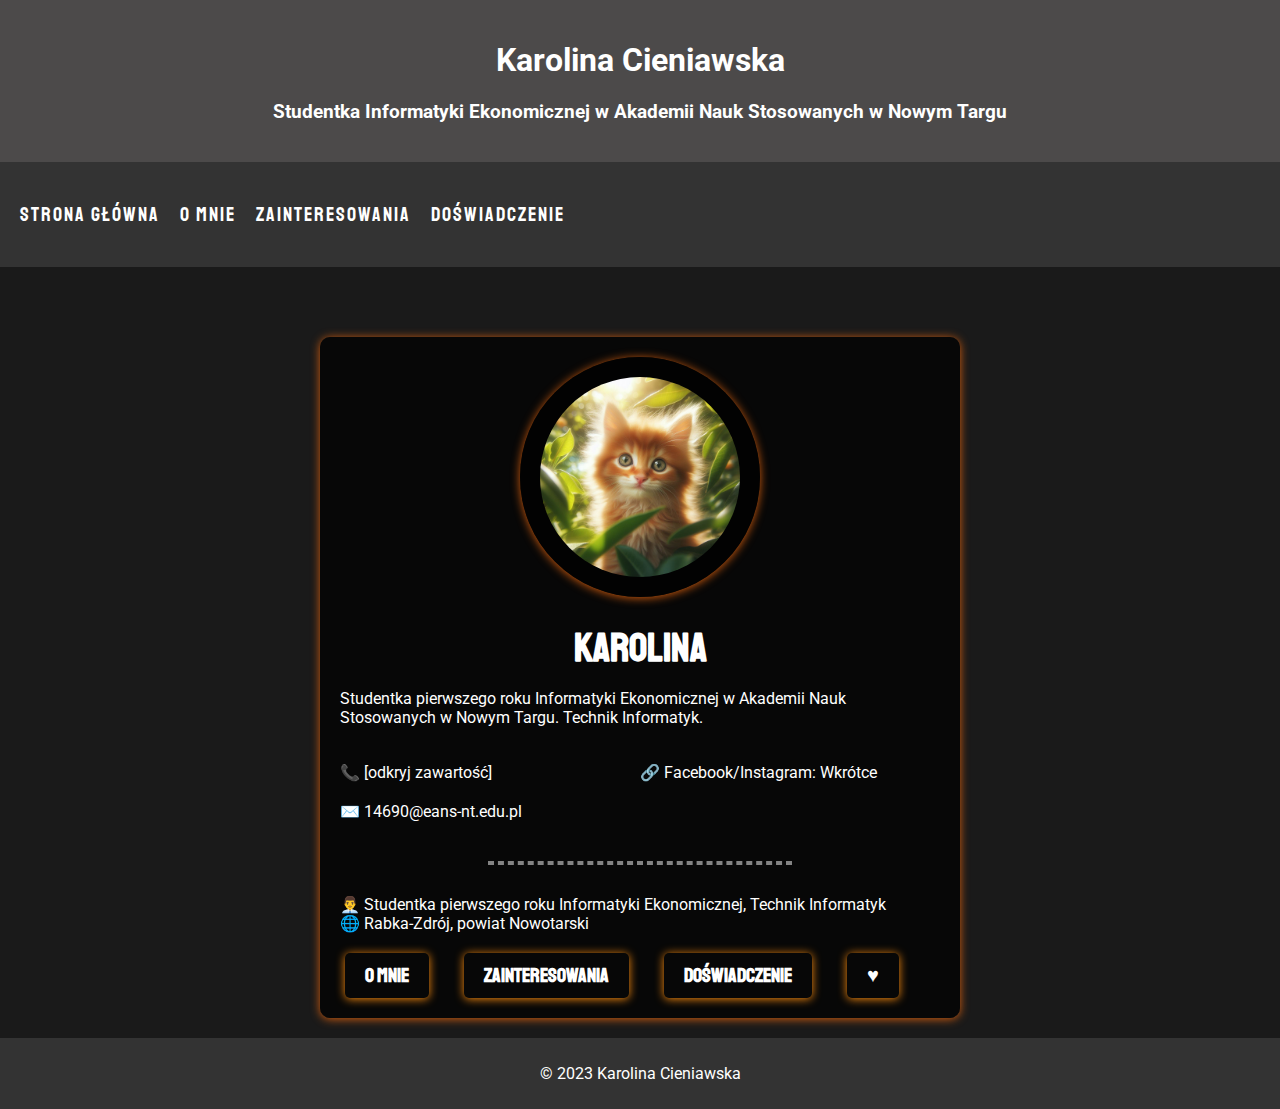
<file: index.html>
<!DOCTYPE html>
<html lang="pl">
<head>
    <meta charset="UTF-8">
    <meta name="viewport" content="width=device-width, initial-scale=1.0">
    <link rel="Stylesheet" type="text/css" href="style.css"/>
    <title>Wizytówka</title>
    <link rel="stylesheet" href="https://fonts.googleapis.com/css2?family=Roboto:wght@400;700&display=swap">
    <link rel="stylesheet" href="https://fonts.googleapis.com/css2?family=Staatliches:wght@400;700&display=swap">
    <script src="script.js"></script>
  </head>
<body>
    <div class="container">
        <header>
            <h1>Karolina Cieniawska</h1>
            <h3 style="margin-top: 0px;">Studentka Informatyki Ekonomicznej w Akademii Nauk Stosowanych w Nowym Targu</h3>
        </header>
    
        <nav class="sidebar">
          <ul>
            <li><a href="#">Strona główna</a></li>
            <li><a href="./o-mnie.html">O mnie</a></li>
            <li><a href="./hobby.html">Zainteresowania</a></li>
            <li><a href="./doswiadczenie.html">Doświadczenie</a></li>
          </ul>
        </nav>
    
        <main>
          <section>
            
          </section>
          
          <section style="text-align: center; font-size: 20px; margin-top: 50px;">
            <div id="profile" style="max-width: 600px!important;">
              <img style="  border-radius: 50%; width: 200px; height: 200px; display: block; margin: 0 auto; box-shadow: 0px 1px 10px  #d55e0e;" id="profile" src="kotek-bing.jpg" alt="Moje zdjęcie">
              <h1 style="text-align: center; font-family: Staatliches; font-size: 40px;" id="kc">Karolina Cieniawska</h1>
              <p>Studentka pierwszego roku Informatyki Ekonomicznej w Akademii Nauk Stosowanych w Nowym Targu. Technik Informatyk.</p>
              
              <div id="contact">
                  <div>
                    
                      <p id="phone-link" onClick="tel()">📞 [odkryj zawartość]</p>
                      <p id="email" onClick="email()">✉️ 14690@eans-nt.edu.pl</p>
                  </div>
                  <div>
                      <p>🔗 Facebook/Instagram: Wkrótce</p>
                  </div>
              </div>
              <hr class="custom-hr">
              <p>
                  👨‍💼 Studentka pierwszego roku Informatyki Ekonomicznej, Technik Informatyk<br>
                  🌐 Rabka-Zdrój, powiat Nowotarski
              </p>
      
              <a href="./o-mnie.html" id="more">O mnie</a>
              <a href="./hobby.html" id="more">Zainteresowania</a>
              <a href="./doswiadczenie.html" id="more">Doświadczenie</a>
              <a href="https://www.youtube.com/watch?v=dQw4w9WgXcQ" id="more">♥</a>
          </div>
          </section>
        </main>
    
        <footer>
          <p>&copy; 2023 Karolina Cieniawska</p>
        </footer>
      </div>
</body>
</html>
</file>
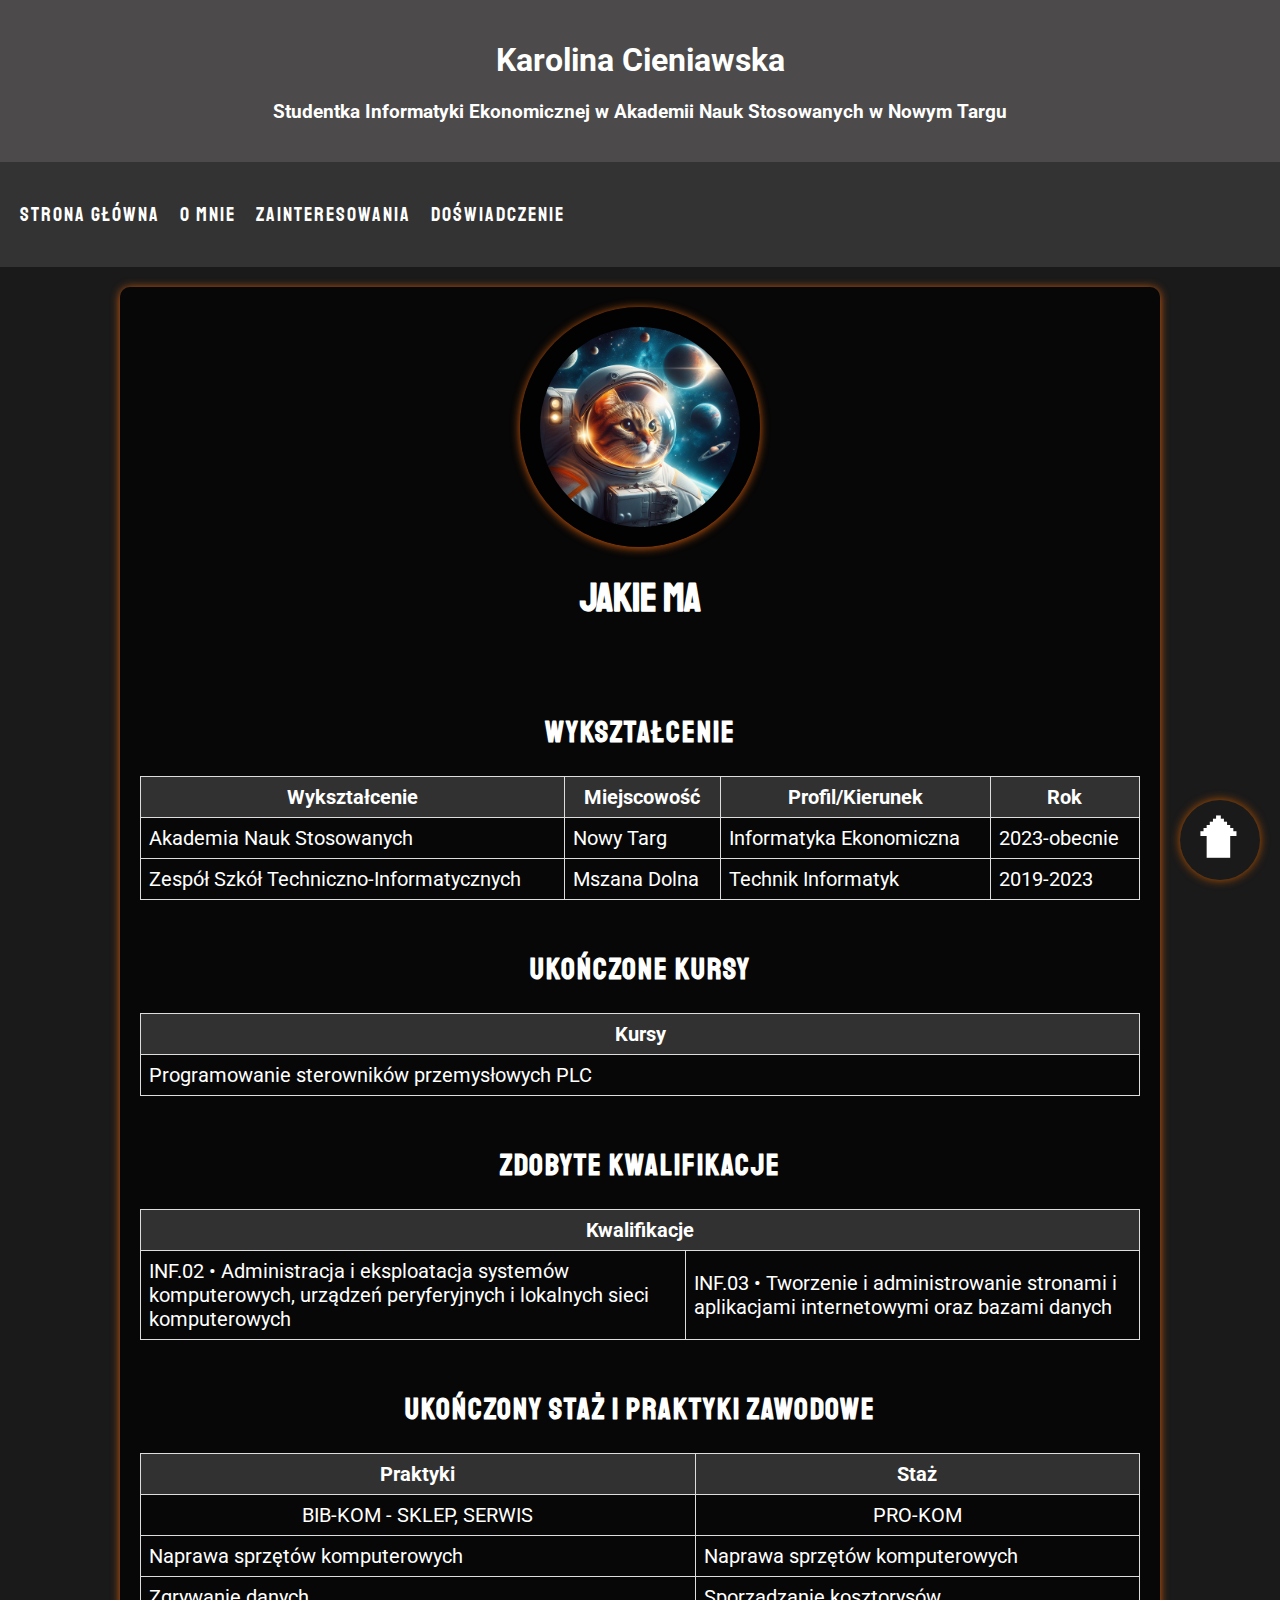
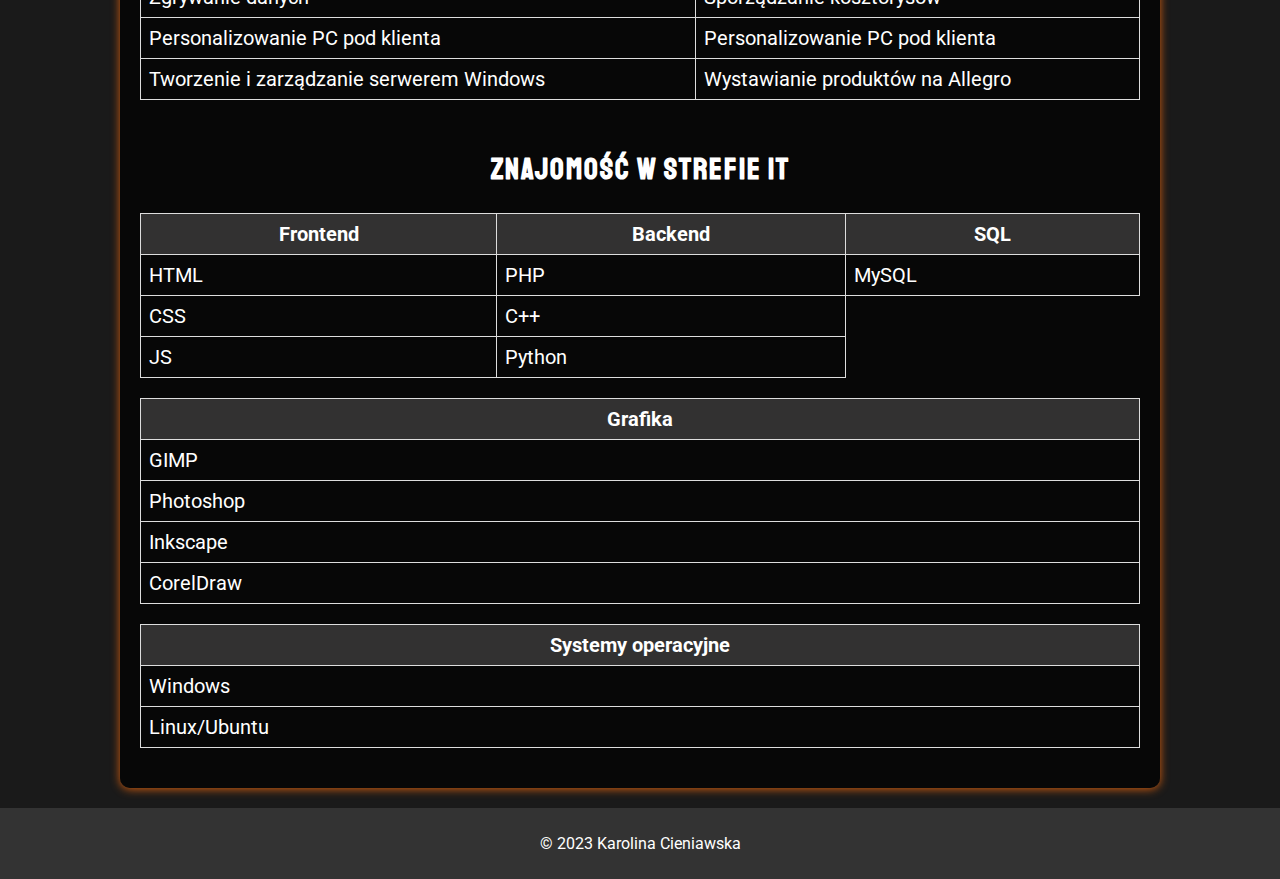
<file: doswiadczenie.html>
<!DOCTYPE html>
<html lang="pl">
<head>
    <meta charset="UTF-8">
    <meta name="viewport" content="width=device-width, initial-scale=1.0">
    <link rel="Stylesheet" type="text/css" href="style.css"/>
    <title>Wizytówka</title>
    <link rel="stylesheet" href="https://fonts.googleapis.com/css2?family=Roboto:wght@400;700&display=swap">
    <link rel="stylesheet" href="https://fonts.googleapis.com/css2?family=Staatliches:wght@400;700&display=swap">
    <script src="script.js"></script>
</head>
<body>
    <div class="container" id="cont">
        <header>
          <h1>Karolina Cieniawska</h1>
          <h3 style="margin-top: 0px;">Studentka Informatyki Ekonomicznej w Akademii Nauk Stosowanych w Nowym Targu</h3>
        </header>
    
        <nav class="sidebar">
          <ul>
            <li><a href="./index.html">Strona główna</a></li>
            <li><a href="./o-mnie.html">O mnie</a></li>
            <li><a href="./hobby.html">Zainteresowania</a></li>
            <li><a href="#">Doświadczenie</a></li>
          </ul>
        </nav>
    
        <main>
          <div id="profile">
            <img style="  border-radius: 50%; width: 200px; height: 200px; display: block; margin: 0 auto; box-shadow: 0px 1px 10px  #d55e0e;" id="profile" src="gallery/catt.jpg" alt="Moje zdjęcie">
            <h1 style="text-align: center; font-family: Staatliches; font-size: 40px;" id="kc">Jakie mam doświadczenie z sektorem IT?</h1>
            
                
          </section>
          <section style="text-align: center; font-size: 20px; margin-top: 50px;">
            
            <p style="margin-top: 90px;">
              <h2 style="font-weight: bold; font-family: Staatliches;">Wykształcenie</h2>
              <table>
                <th>Wykształcenie</th>
                <th>Miejscowość</th>
                <th>Profil/Kierunek</th>
                <th>Rok</th>
              <tr>
                  <td>Akademia Nauk Stosowanych</td>
                  <td>Nowy Targ</td>
                  <td>Informatyka Ekonomiczna</td>
                  <td>2023-obecnie</td>
              </tr>
              <tr>
                  <td>Zespół Szkół Techniczno-Informatycznych</td>
                  <td>Mszana Dolna</td>
                  <td>Technik Informatyk</td>
                  <td>2019-2023</td>
              </tr>
              
          </table>
            </p>
            <p><h2 style="margin-top: 50px; font-weight: bold; font-family: Staatliches;">Ukończone kursy</h2>
                <table>
                  <th>Kursy</th>
                  <tr>
                    <td>Programowanie sterowników przemysłowych PLC</td>
                </tr>
                </table>
            </p>
            <p style="margin-top: 50px;"><h2 style="font-weight: bold; font-family: Staatliches;">Zdobyte kwalifikacje</h2>
              <table>
                <th colspan="2">Kwalifikacje</th>
                <tr>
                  <td>INF.02 • Administracja i eksploatacja systemów komputerowych, urządzeń peryferyjnych i lokalnych sieci komputerowych</td>
                  <td>INF.03 • Tworzenie i administrowanie stronami i aplikacjami internetowymi oraz bazami danych</td>
              </tr>
              </table>
            </p>
            <p><h2 style="margin-top: 50px; font-weight: bold; font-family: Staatliches;;">Ukończony staż i praktyki zawodowe</h2>
              <table>
                <th>Praktyki</th>
                <th>Staż</th>
                <tr> 
                  <td style="text-align: center;">BIB-KOM - SKLEP, SERWIS</td>
                  <td style="text-align: center;">PRO-KOM</td>
              </tr>
              <tr>
              <td>Naprawa sprzętów komputerowych</td>
              <td>Naprawa sprzętów komputerowych</td>
              </tr>
              <tr>
                <td>Zgrywanie danych</td>
                <td>Sporządzanie kosztorysów</td>
              </tr>
              <tr>
                <td>Personalizowanie PC pod klienta</td>
                <td>Personalizowanie PC pod klienta</td>
              </tr>
              <tr>
                <td>Tworzenie i zarządzanie serwerem Windows</td>
                <td>Wystawianie produktów na Allegro</td>
              </tr>
              </table>
            </p>
            <p><h2 style="margin-top: 50px;font-weight: bold; font-family: Staatliches;">Znajomość w strefie IT</h2>
            <table>
              <tr>
                  <th>Frontend</th>
                  <th>Backend</th>
                  <th>SQL</th>
              </tr>
              <tr>
                  <td>HTML</td>
                  <td>PHP</td>
                  <td>MySQL</td>
              </tr>
              <tr>
                  <td>CSS</td>
                  <td>C++</td>
                  
              </tr>
              <tr>
                  <td>JS</td>
                  <td>Python</td>
                  
              </tr>
          </table>
      
          <table>
              <tr>
                  <th>Grafika</th>
              </tr>
              <tr>
                  <td>GIMP</td>
              </tr>
              <tr>
                  <td>Photoshop</td>
              </tr>
              <tr>
                  <td>Inkscape</td>
              </tr>
              <tr>
                  <td>CorelDraw</td>
              </tr>
            </table>      
          <table>
              <tr>
                  <th>Systemy operacyjne</th>
              </tr>
              <tr>
                  <td>Windows</td>
              </tr>
              <tr>
                  <td>Linux/Ubuntu</td>
              </tr>
          </table>
          <div id="arrow" class="arrow" onclick="scrollToTop()">
            🡅
        </div>
        


          </script>
          </p>
        </section>
        
        </main>
    
        <footer>
          <p>&copy; 2023 Karolina Cieniawska</p>
        </footer>
      </div>
</body>
</html>
</file>
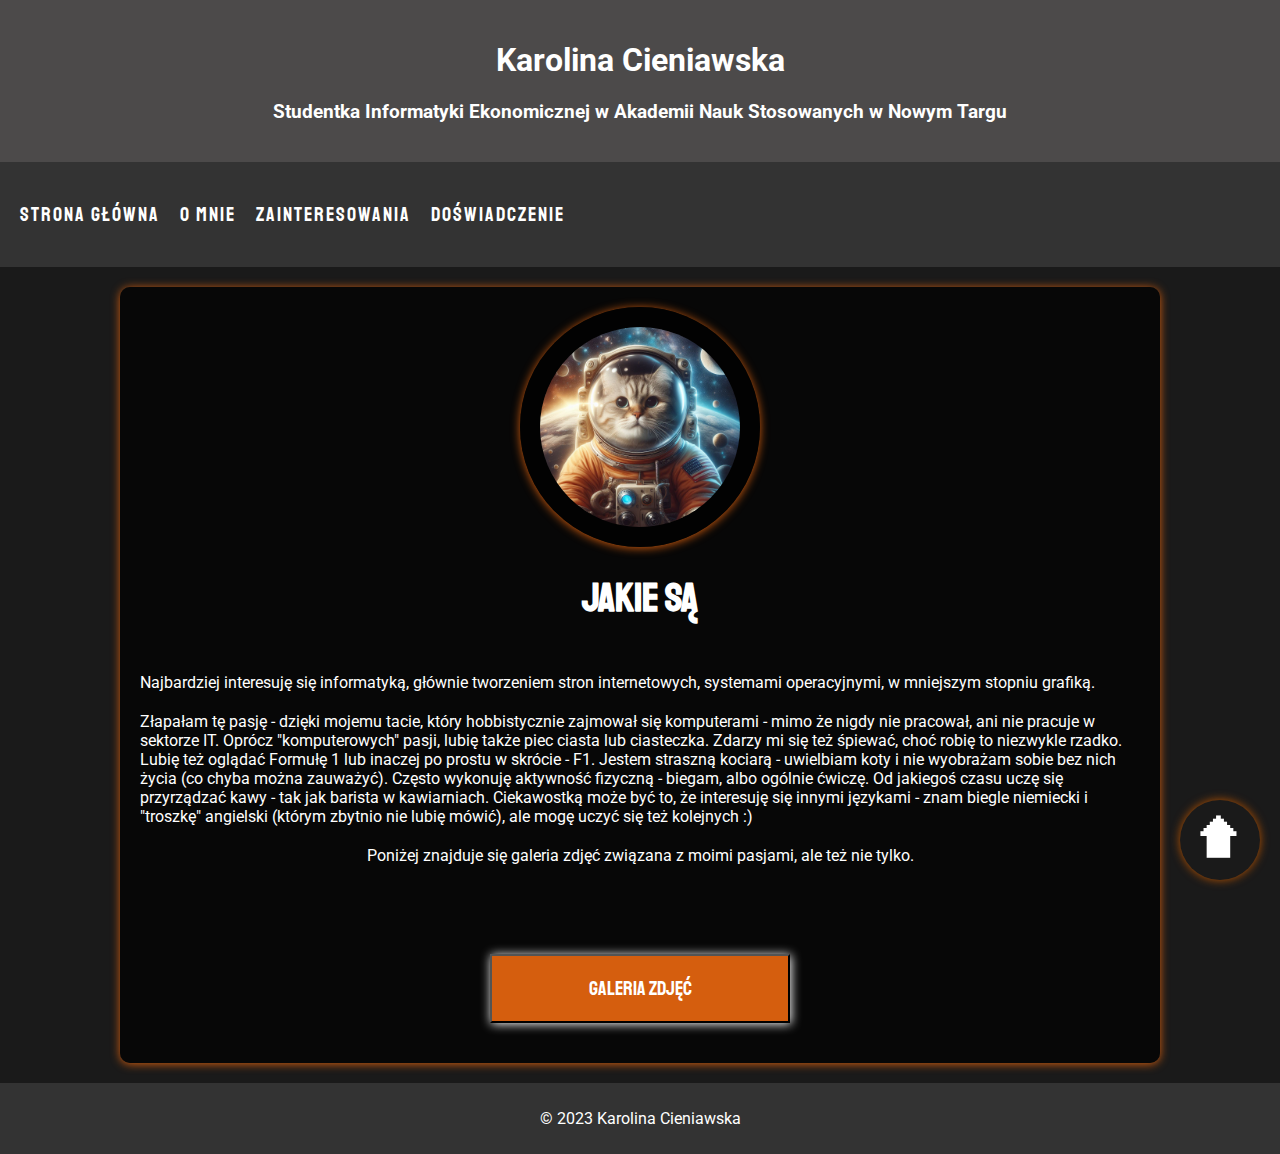
<file: hobby.html>
<!DOCTYPE html>
<html lang="pl">
<head>
    <meta charset="UTF-8">
    <meta name="viewport" content="width=device-width, initial-scale=1.0">
    <link rel="Stylesheet" type="text/css" href="style.css"/>
    <title>Wizytówka</title>
    <link rel="stylesheet" href="https://fonts.googleapis.com/css2?family=Roboto:wght@400;700&display=swap">
    <link rel="stylesheet" href="https://fonts.googleapis.com/css2?family=Staatliches:wght@400;700&display=swap">
    <script src="script.js"></script>
</head>
<body>
    <div class="container" id="cont">
        <header>
            <h1>Karolina Cieniawska</h1>
            <h3 style="margin-top: 0px;">Studentka Informatyki Ekonomicznej w Akademii Nauk Stosowanych w Nowym Targu</h3>
        </header>
    
        <nav class="sidebar">
          <ul>
            <li><a href="./index.html">Strona główna</a></li>
            <li><a href="./o-mnie.html">O mnie</a></li>
            <li><a href="./hobby.html">Zainteresowania</a></li>
            <li><a href="./doswiadczenie.html">Doświadczenie</a></li>
          </ul>
        </nav>
    
        <main>
  
  </section>
    <div id="profile">
        <img style="  border-radius: 50%; width: 200px; height: 200px; display: block; margin: 0 auto; box-shadow: 0px 1px 10px  #d55e0e;" id="profile" src="gallery/realcat.jpg" alt="Moje zdjęcie">
      <h1 style="text-align: center; font-family: Staatliches; font-size: 40px;" id="kc">Jakie są moje zainteresowania?</h1>
      <p style="margin-top: 50px;">Najbardziej interesuję się informatyką, głównie tworzeniem stron internetowych, systemami operacyjnymi, w mniejszym stopniu grafiką. 
        <p style="margin-top: 0">Złapałam tę pasję - dzięki mojemu tacie, 
        który hobbistycznie zajmował się komputerami - mimo że nigdy nie pracował</span>, ani nie pracuje w sektorze IT.
        Oprócz "komputerowych" pasji, lubię także piec ciasta lub ciasteczka. Zdarzy mi się też śpiewać, choć robię to niezwykle rzadko. 
    Lubię też oglądać Formułę 1 lub inaczej po prostu w skrócie - F1. Jestem straszną kociarą - uwielbiam koty i nie wyobrażam sobie bez nich życia (co chyba można zauważyć).
    Często wykonuję aktywność fizyczną - biegam, albo ogólnie ćwiczę. Od jakiegoś czasu uczę się przyrządzać kawy - tak jak barista w kawiarniach. Ciekawostką może być to, że interesuję się
  innymi językami - znam biegle niemiecki i "troszkę" angielski (którym zbytnio nie lubię mówić), ale mogę uczyć się też kolejnych :)</p>
  <p style="text-align: center;">Poniżej znajduje się galeria zdjęć związana z moimi pasjami, ale też nie tylko.</p>
    </span>
    <br>
    <div style="margin-top: 50px;">
        <a href="galeria.html"><button> Galeria zdjęć </button></a>
        <div id="arrow" class="arrow" onclick="scrollToTop()">
            🡅
        </div>
    
    
</div>
    
        </main>
    
        <footer>
          <p>&copy; 2023 Karolina Cieniawska</p>
        </footer>
      </div>
</body>
</html>
</file>
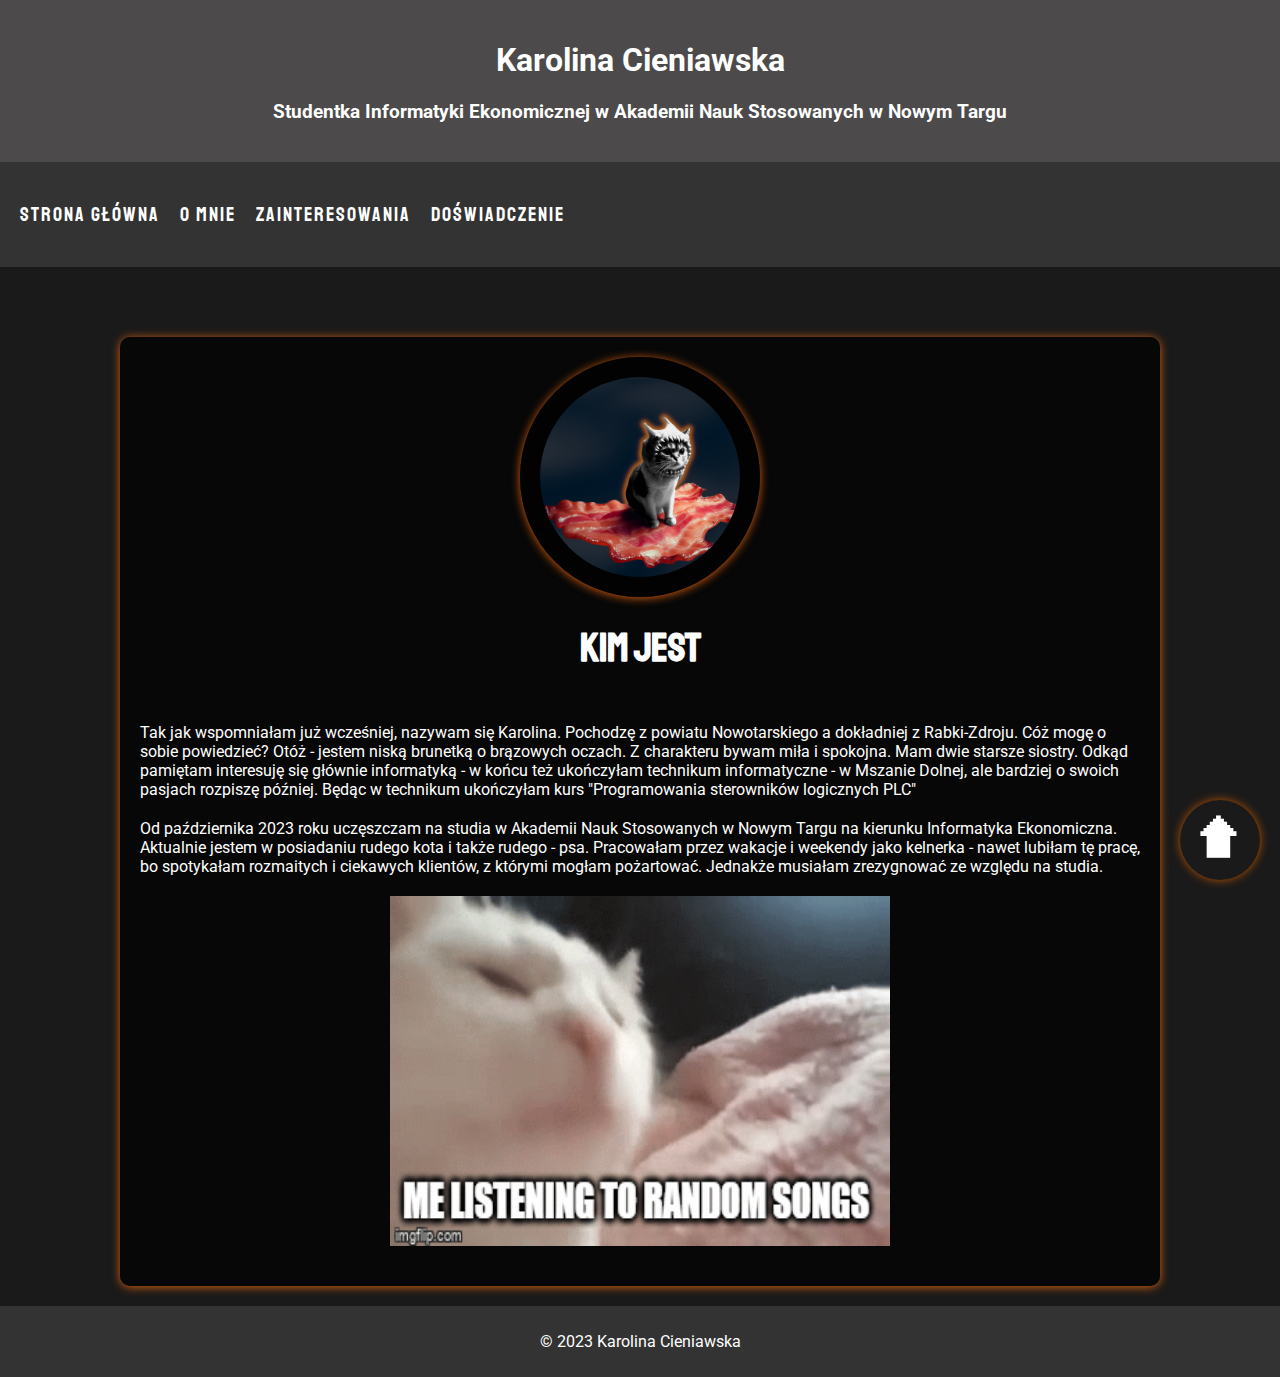
<file: o-mnie.html>
<!DOCTYPE html>
<html lang="pl">
<head>
    <meta charset="UTF-8">
    <meta name="viewport" content="width=device-width, initial-scale=1.0">
    <link rel="Stylesheet" type="text/css" href="style.css"/>
    <title>Wizytówka</title>
    <link rel="stylesheet" href="https://fonts.googleapis.com/css2?family=Roboto:wght@400;700&display=swap">
    <link rel="stylesheet" href="https://fonts.googleapis.com/css2?family=Staatliches:wght@400;700&display=swap">
    <script src="script.js"></script>
</head>
<body>
    <div class="container" id="cont">
        <header>
            <h1>Karolina Cieniawska</h1>
            <h3 style="margin-top: 0px;">Studentka Informatyki Ekonomicznej w Akademii Nauk Stosowanych w Nowym Targu</h3>
        </header>
    
        <nav class="sidebar">
          <ul>
            <li><a href="./index.html">Strona główna</a></li>
            <li><a href="#">O mnie</a></li>
            <li><a href="./hobby.html">Zainteresowania</a></li>
            <li><a href="./doswiadczenie.html">Doświadczenie</a></li>
          </ul>
        </nav>
    
        <main>
          <section>
               
          </section>
          <section style="text-align: center; font-size: 20px; margin-top: 50px;">
            <div id="profile">
              <img style="  border-radius: 50%; width: 200px; height: 200px; display: block; margin: 0 auto; box-shadow: 0px 1px 10px  #d55e0e;" id="profile" src="gallery/cat.png" alt="Moje zdjęcie">
              <h1 style="text-align: center; font-family: Staatliches; font-size: 40px;" id="kc">Kim jestem?</h1>
              <p style="margin-top: 50px;">Tak jak wspomniałam już wcześniej, nazywam się Karolina. Pochodzę z powiatu Nowotarskiego a dokładniej z Rabki-Zdroju.
                Cóż mogę o sobie powiedzieć? 
                Otóż - jestem niską brunetką o brązowych oczach. Z charakteru bywam miła i spokojna. Mam dwie starsze siostry. Odkąd pamiętam
                interesuję się głównie informatyką - w końcu też ukończyłam technikum informatyczne - w Mszanie Dolnej, ale bardziej o swoich pasjach rozpiszę później.
                Będąc w technikum ukończyłam kurs "Programowania sterowników logicznych PLC"
                <p>Od października 2023 roku uczęszczam na studia w Akademii Nauk Stosowanych w Nowym Targu na kierunku Informatyka Ekonomiczna. Aktualnie jestem
                    w posiadaniu rudego kota i także rudego - psa. Pracowałam przez wakacje i weekendy jako kelnerka - nawet lubiłam tę pracę, bo spotykałam rozmaitych i ciekawych klientów, z którymi mogłam pożartować. Jednakże musiałam zrezygnować ze względu na studia.</p>
                <img src="gallery/cat.gif" style="display: block; margin: 0 auto; width: 500px; height: 350px;">
                    </p>
                    <div id="arrow" class="arrow" onclick="scrollToTop()">
                      🡅
                  </div>
                
                  
          </section>
        </main>
          
        </main>
    
        <footer>
          <p>&copy; 2023 Karolina Cieniawska</p>
        </footer>
      </div>
</body>
</html>
</file>
<file: style.css>
body {
    margin: 0;
    padding: 0;
    font-family: Roboto;
    background-color: #1a1a1a;
    color: #fff;
  }
  
  .container {
    display: flex;
    flex-direction: column;
    height: 100vh;
  }
  #witaj {
    font-family: Staatliches;
  }
  
  header {
    background-color: #4c4a4a;
    padding: 20px;
    text-align: center;
    display: flex;
    flex-direction: column;
    justify-content: center;
    align-items: center;
  }
  h2 {
    text-align: center;
    font-family: Calibri;
    letter-spacing: 2px;
    font-size: 30px;
  }
  hr {
    border-bottom: dashed;
    border-width: 5px;
    border-color: rgba(255,255,255,0.5);
    width: 50%;
}
img {
    width: 250px;
    height: 350px;
}
table {
  width: 100%;
  border-collapse: collapse;
  margin-top: 20px;
}
th, td {
  border: 1px solid #ddd;
  padding: 8px;
  text-align: left;
}
th {
  background-color: #323131;
  text-align: center;
}
  
  nav.main-menu ul {
    list-style: none;
    padding: 0;
    display: flex;
  }
  
  nav.main-menu li {
    margin-right: 20px;
  }
  
  nav.main-menu a {
    text-decoration: none;
    color: #fff;
  }
  
  .sidebar {
    background-color: #333;
    padding: 20px;
    display: flex;
    justify-content: space-between;
    align-items: center;
    font-family: Staatliches;
    font-size: 20px;
    letter-spacing: 2px;
  }
  .sidebar a:hover {
    color: #000;

  }
  
  nav.sidebar ul {
    list-style: none;
    padding: 0;
    display: flex;
  }
  
  nav.sidebar li {
    margin-right: 20px;
  }
  
  nav.sidebar a {
    text-decoration: none;
    color: #fff;
  }
  
  main {
    flex: 1;
    padding: 20px;
  }
  
  footer {
    background-color: #333;
    padding: 10px;
    text-align: center;
  }
  

#profile
{
  width: 100%;
  max-width: 1000px;
  width: 100%;
  background-color: rgba(0, 0, 0, 0.7);
  padding: 20px;
  border-radius: 10px;
  text-align: left; 
  margin: 0 auto; 
  box-shadow: 0px 1px 10px  #d55e0e;
}

#profile h1 {
    margin-bottom: 10px;
}

#profile p {
    font-size: 16px;
    margin-bottom: 20px;
}

#contact {
    display: flex;
    justify-content: space-between;
    margin-bottom: 20px;

}

#contact div {
    flex: 1;
}

#contact a {
    color: #fff;
    text-decoration: none;
    margin: 0 10px;
}

#more {
  
  font-family: Staatliches;
    padding: 10px 20px;
    box-shadow: 0px 1px 10px  #fc8d0e;
    color: #ffffff;
    text-decoration: none;
    border-radius: 5px;
    font-weight: bold;
    display: inline-block;
    margin: 0 auto;
    margin-left: 5px;
    margin-right: 25px;
}
.custom-hr {
  border: 2px dashed rgba(255,255,255,0.5);
  width: 50%;
  display: block;
  margin: auto;
  margin-bottom: 30px;
}

#phone-link:hover{
  color: rgba(169, 169, 169, 0.5);
}

button {
  width: 150px;
  transition: 1s;
  background-color:  #d55e0e;
  font-family: Staatliches;
  width: 30%;
  padding: 20px;
  font-size: 20px;
  box-shadow: 1px 1px 10px #fff;
  display: block;
  margin: auto;
  margin-bottom: 20px;
  text-decoration: none;
}
a button {
  text-decoration: none;
  color: #fff;
}
a {
  text-decoration: none;
}
button:hover {
  background-color:  #d55e0e;
  box-shadow: 1px 1px 10px #fff;
  border-radius: 50px;
}
p#email:hover{
  color: rgb(132, 216, 255);

}
#arrow {
  position: fixed;
  bottom: 20px;
  right: 20px;
  background-color: transparent; 
  color: #ffffff;
  padding: 15px; 
  border-radius: 50%;
  cursor: pointer;
  box-shadow: 0 0 10px rgb(183, 83, 1); 
  font-weight: bold; 
  width: 50px; 
  height: 50px;
  display: flex;
  align-items: center;
  justify-content: center;
}

.arrow {
  font-size: 50px; 
  margin: 0;
  padding: 0;
  height: 50px;
  width: 50px;
}

#arrow.show {
  display: flex;
}
</file>
